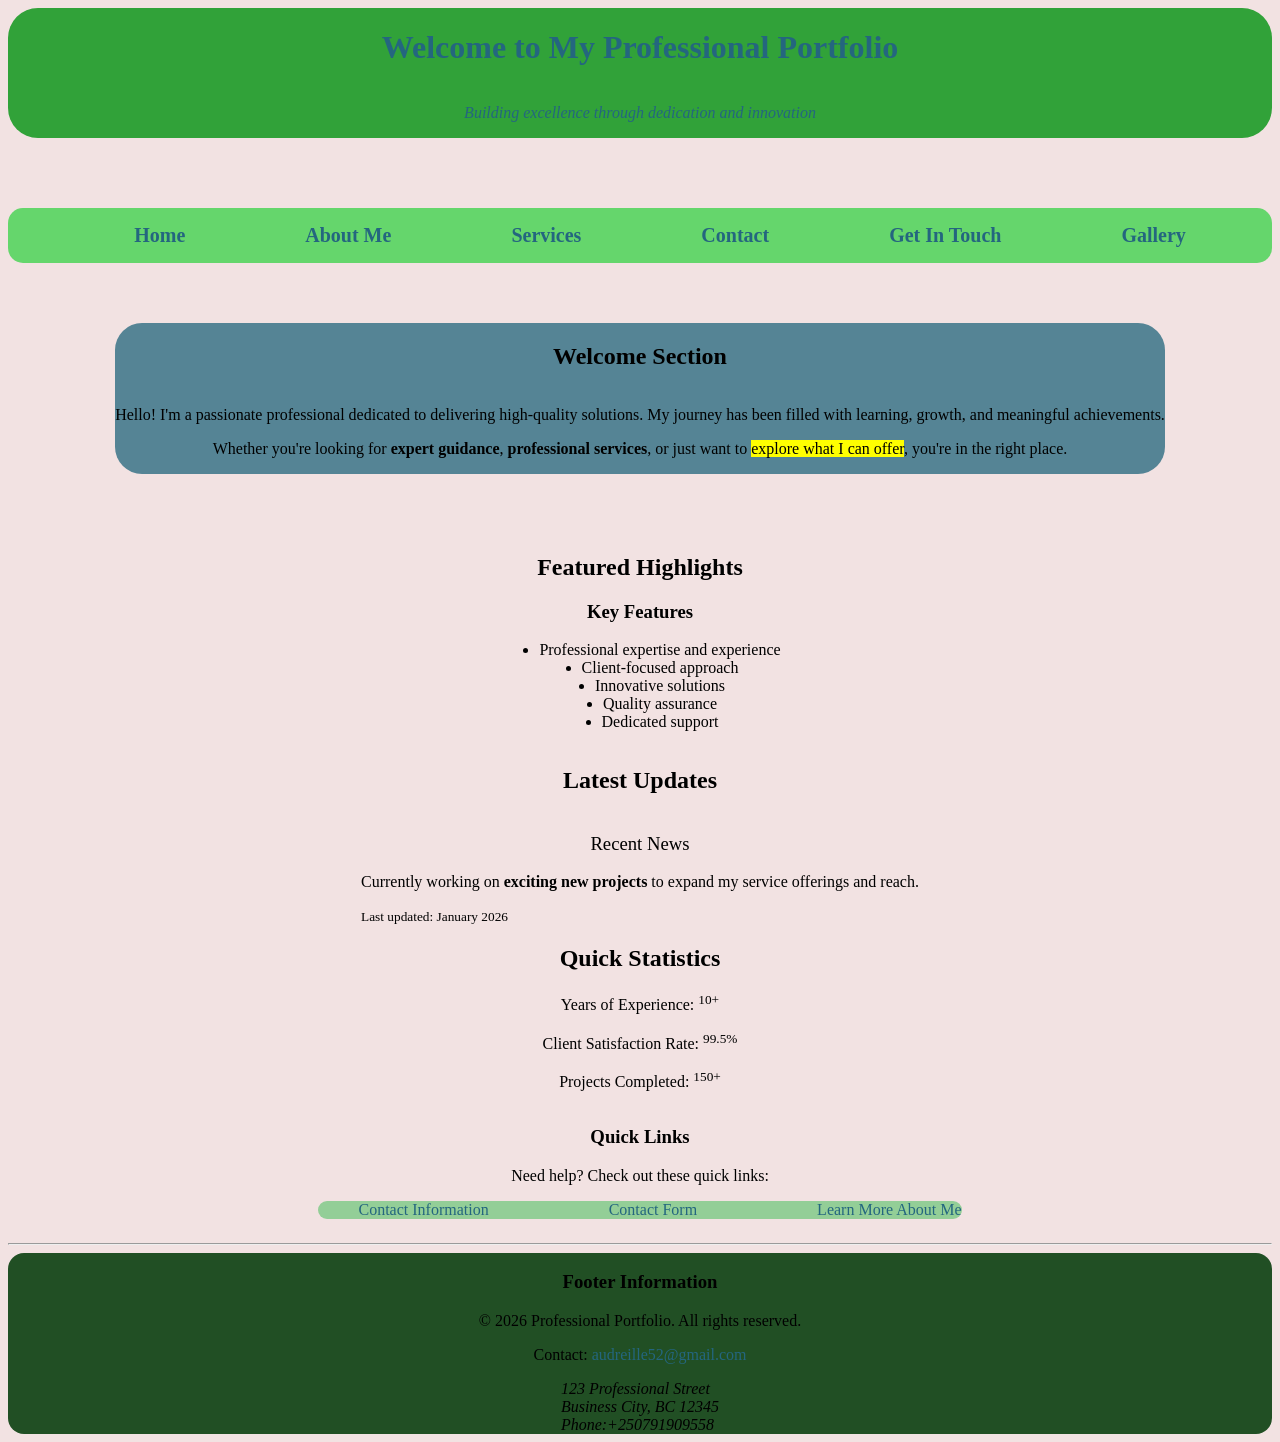
<file: index.html>
<!DOCTYPE html>
<html lang="en">
<head>
    <meta charset="UTF-8">
    <meta name="viewport" content="width=device-width, initial-scale=1.0">
    <meta name="description" content="Professional personal website showcasing skills and services">
    <meta name="author" content="Your Name">
    <title>Home - Professional Portfolio</title>
    <link rel="stylesheet" href="style.css">
</head>
<body>
    <header>
        <h1>Welcome to My Professional Portfolio</h1>
        <p><em>Building excellence through dedication and innovation</em></p>
    </header>

    <nav>
       
        <ul>
            <li><a href="index.html">Home</a></li>
            <li><a href="about.html">About Me</a></li>
            <li><a href="services.html">Services</a></li>
            <li><a href="contact.html">Contact</a></li>
            <li><a href="form.html">Get In Touch</a></li>
            <li><a href="media.html">Gallery</a></li>
        </ul>
    </nav>

    <main>
        <section class="wel">
            <h2>Welcome Section</h2>
            <article>
               
                <p>Hello! I'm a passionate professional dedicated to delivering high-quality solutions. My journey has been filled with learning, growth, and meaningful achievements.</p>
                <p>Whether you're looking for <strong>expert guidance</strong>, <strong>professional services</strong>, or just want to <mark>explore what I can offer</mark>, you're in the right place.</p>
            </article>
        </section>

        <section class="feat">
            <h2>Featured Highlights</h2>
            <article>
                <h3>Key Features</h3>
                <ul>
                    <li>Professional expertise and experience</li>
                    <li>Client-focused approach</li>
                    <li>Innovative solutions</li>
                    <li>Quality assurance</li>
                    <li>Dedicated support</li>
                </ul>
            </article>
        </section>

        <section class="upd">
            <h2>Latest Updates</h2>
            <article>
                <h3>Recent News</h3>
                <p>Currently working on <strong>exciting new projects</strong> to expand my service offerings and reach.</p>
                <small>Last updated: January 2026</small>
            </article>
        </section>

        <section>
            <h2>Quick Statistics</h2>
            <article>
                <p>Years of Experience: <sup>10+</sup></p>
                <p>Client Satisfaction Rate: <sup>99.5%</sup></p>
                <p>Projects Completed: <sup>150+</sup></p>
            </article>
        </section>

        <aside>
            <h3>Quick Links</h3>
            <p>Need help? Check out these quick links:</p>
            <ul>
                <li><a href="contact.html">Contact Information</a></li>
                <li><a href="form.html">Contact Form</a></li>
                <li><a href="about.html">Learn More About Me</a></li>
            </ul>
        </aside>
    </main>

    <hr>

    <footer>
        <section>
            <h3>Footer Information</h3>
            <p>&copy; 2026 Professional Portfolio. All rights reserved.</p>
            <p>Contact: <a href="mailto:audreille25@gmail.com">audreille52@gmail.com</a></p>
            <address>
                123 Professional Street <br>
                Business City, BC 12345 <br>
                Phone:+250791909558
            </address>
        </section>
    </footer>

    <noscript>
        <p>This website works best with JavaScript enabled, but all core functionality is available without it.</p>
    </noscript>
</body>
</html>
</file>
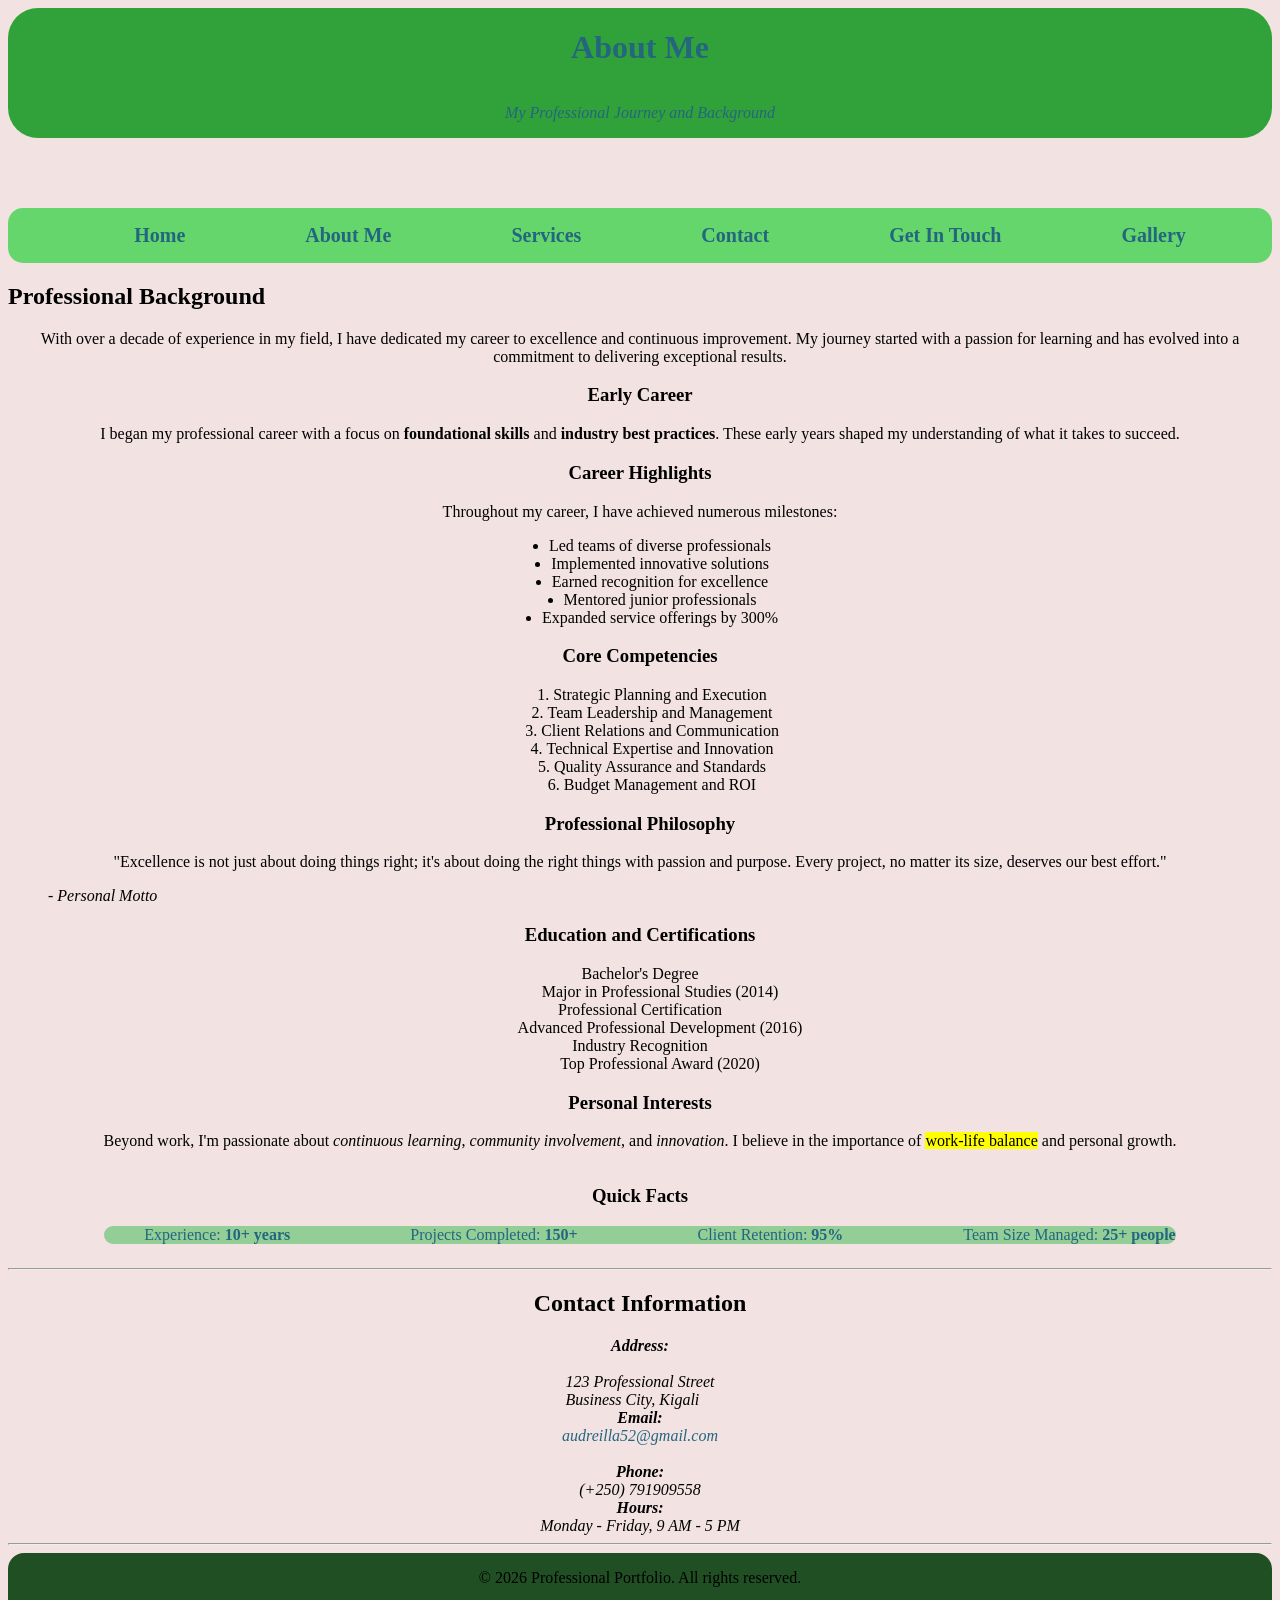
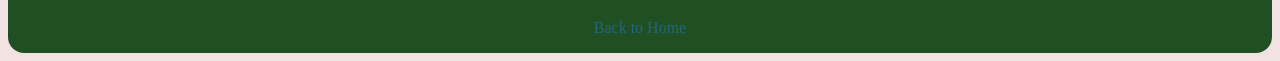
<file: about.html>
<!DOCTYPE html>
<html lang="en">
<head>
    <meta charset="UTF-8">
    <meta name="viewport" content="width=device-width, initial-scale=1.0">
    <meta name="description" content="About me - Personal background and professional journey">
    <meta name="keywords" content="about, professional, experience, biography">
    <title>About Me - Professional Portfolio</title>
     <link rel="stylesheet" href="style.css">
</head>
<body>
    <header>
        <h1>About Me</h1>
        <p><em>My Professional Journey and Background</em></p>
    </header>

    <nav>
       
        <ul>
            <li><a href="index.html">Home</a></li>
            <li><a href="about.html">About Me</a></li>
            <li><a href="services.html">Services</a></li>
            <li><a href="contact.html">Contact</a></li>
            <li><a href="form.html">Get In Touch</a></li>
            <li><a href="media.html">Gallery</a></li>
        </ul>
    </nav>

    <main>
        <article>
            <h2>Professional Background</h2>
            <p>With over a decade of experience in my field, I have dedicated my career to excellence and continuous improvement. My journey started with a passion for learning and has evolved into a commitment to delivering exceptional results.</p>

            <section>
                <h3>Early Career</h3>
                <p>I began my professional career with a focus on <strong>foundational skills</strong> and <strong>industry best practices</strong>. These early years shaped my understanding of what it takes to succeed.</p>
            </section>

            <section>
                <h3>Career Highlights</h3>
                <p>Throughout my career, I have achieved numerous milestones:</p>
                <ul>
                    <li>Led teams of diverse professionals</li>
                    <li>Implemented innovative solutions</li>
                    <li>Earned recognition for excellence</li>
                    <li>Mentored junior professionals</li>
                    <li>Expanded service offerings by 300%</li>
                </ul>
            </section>

            <section>
                <h3>Core Competencies</h3>
                <ol>
                    <li>Strategic Planning and Execution</li>
                    <li>Team Leadership and Management</li>
                    <li>Client Relations and Communication</li>
                    <li>Technical Expertise and Innovation</li>
                    <li>Quality Assurance and Standards</li>
                    <li>Budget Management and ROI</li>
                </ol>
            </section>

            <section>
                <h3>Professional Philosophy</h3>
                <blockquote>
                    <p>"Excellence is not just about doing things right; it's about doing the right things with passion and purpose. Every project, no matter its size, deserves our best effort."</p>
                    <cite>- Personal Motto</cite>
                </blockquote>
            </section>

            <section>
                <h3>Education and Certifications</h3>
                <dl>
                    <dt>Bachelor's Degree</dt>
                    <dd>Major in Professional Studies (2014)</dd>
                    <dt>Professional Certification</dt>
                    <dd>Advanced Professional Development (2016)</dd>
                    <dt>Industry Recognition</dt>
                    <dd>Top Professional Award (2020)</dd>
                </dl>
            </section>

            <section>
                <h3 class="t">Personal Interests</h3>
                <p>Beyond work, I'm passionate about <em>continuous learning</em>, <em>community involvement</em>, and <em>innovation</em>. I believe in the importance of <mark>work-life balance</mark> and personal growth.</p>
            </section>
        </article>

        <aside>
            <h3>Quick Facts</h3>
            <ul>
                <li>Experience: <strong>10+ years</strong></li>
                <li>Projects Completed: <strong>150+</strong></li>
                <li>Client Retention: <strong>95%</strong></li>
                <li>Team Size Managed: <strong>25+ people</strong></li>
            </ul>
        </aside>
    </main>

    <hr>

    <section>
        <h2 class="gt">Contact Information</h2>
        <address class="ft">
            <strong>Address:</strong><br>
            123 Professional Street<br>
            Business City, Kigali <br>
            <strong>Email:</strong> <a href="mailto:audreille52@gmail.com">audreilla52@gmail.com</a><br>
            <strong>Phone:</strong> (+250) 791909558<br>
            <strong>Hours:</strong> Monday - Friday, 9 AM - 5 PM
        </address>
    </section>

    <hr>

    <footer>
        <p>&copy; 2026 Professional Portfolio. All rights reserved.</p>
        <p><a href="index.html">Back to Home</a></p>
    </footer>
</body>
</html>
</file>
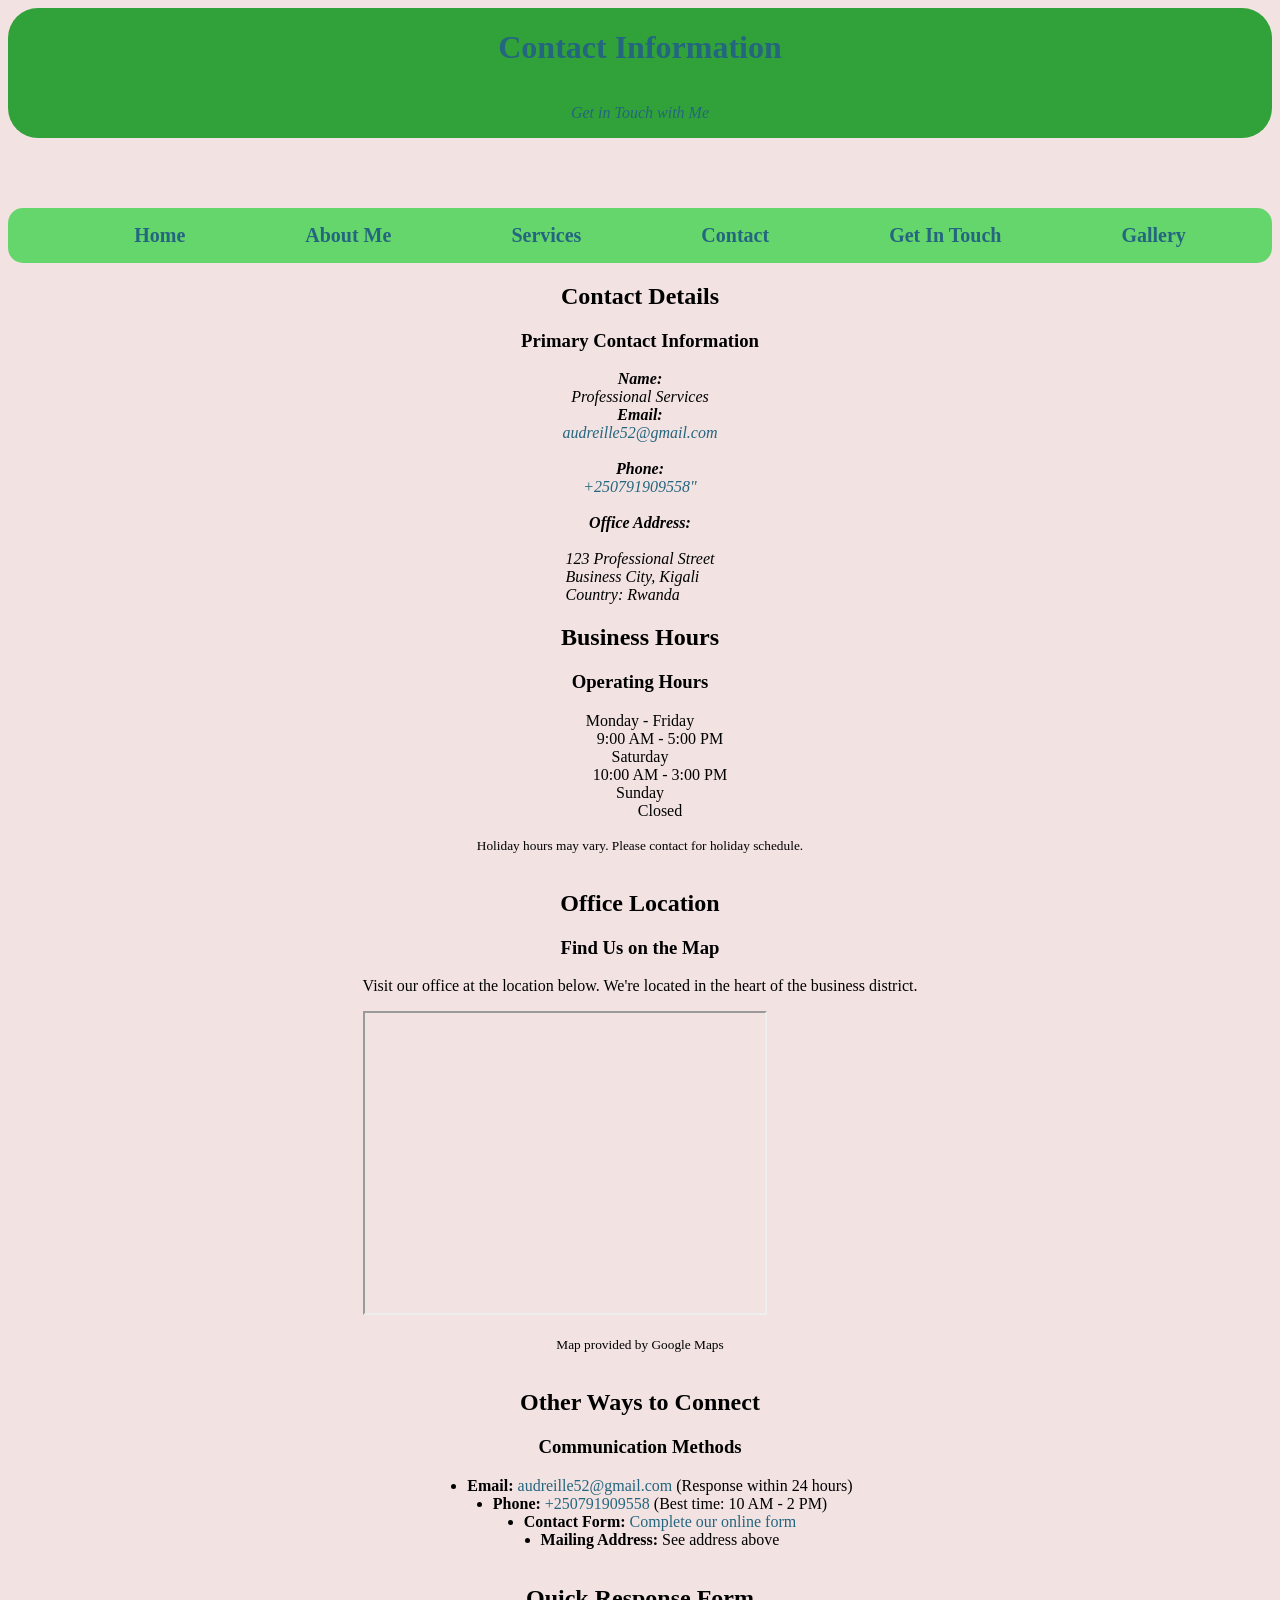
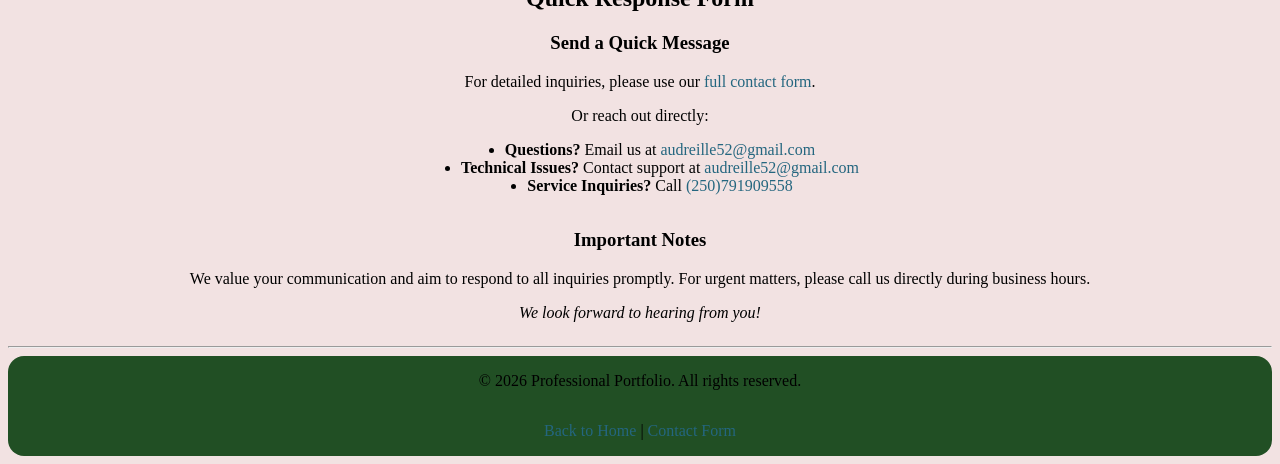
<file: contact.html>
<!DOCTYPE html>
<html lang="en">
<head>
    <meta charset="UTF-8">
    <meta name="viewport" content="width=device-width, initial-scale=1.0">
    <meta name="description" content="Contact information and location map">
    <meta name="keywords" content="contact, location, map, email, phone">
    <title>Contact - Professional Portfolio</title>
     <link rel="stylesheet" href="style.css">
</head>
<body>
    <header>
        <h1>Contact Information</h1>
        <p><em>Get in Touch with Me</em></p>
    </header>

    <nav>
      
        <ul>
            <li><a href="index.html">Home</a></li>
            <li><a href="about.html">About Me</a></li>
            <li><a href="services.html">Services</a></li>
            <li><a href="contact.html">Contact</a></li>
            <li><a href="form.html">Get In Touch</a></li>
            <li><a href="media.html">Gallery</a></li>
        </ul>
    </nav>

    <main>
        <section>
            <h2>Contact Details</h2>
            <article>
                <h3>Primary Contact Information</h3>
                <address>
                    <strong>Name:</strong> Professional Services<br>
                    <strong>Email:</strong> <a href="audreille52@gmail.com">audreille52@gmail.com</a><br>
                    <strong>Phone:</strong> <a href="tel:+250791909558">+250791909558"</a><br>
                    <strong>Office Address:</strong><br>
                    123 Professional Street<br>
                    Business City, Kigali<br>
                    Country: Rwanda
                </address>
            </article>
        </section>

        <section>
            <h2>Business Hours</h2>
            <article>
                <h3>Operating Hours</h3>
                <dl>
                    <dt>Monday - Friday</dt>
                    <dd>9:00 AM - 5:00 PM</dd>
                    <dt>Saturday</dt>
                    <dd>10:00 AM - 3:00 PM</dd>
                    <dt>Sunday</dt>
                    <dd>Closed</dd>
                </dl>
                <p><small>Holiday hours may vary. Please contact for holiday schedule.</small></p>
            </article>
        </section>

        <section>
            <h2>Office Location</h2>
            <article>
                <h3>Find Us on the Map</h3>
                <p>Visit our office at the location below. We're located in the heart of the business district.</p>
                <iframe 
                    src="https://www.google.com/maps/embed?pb=!1m18!1m12!1m3!1d3024.186848172428!2d-74.00601732346274!3d40.71278067138067!2m3!1f0!2f0!3f0!3m2!1i1024!2i768!4f13.1!3m3!1m2!1s0x89c25a27e5480a1b%3A0xb2bdc4b3d51cefc5!2s123%20Professional%20Street%2C%20New%20York%2C%20NY%2010007!5e0!3m2!1sen!2sus!4v1234567890" 
                    width="400" 
                    height="300" 
                    allowfullscreen="" 
                    loading="lazy" 
                    referrerpolicy="no-referrer-when-downgrade">
                </iframe>
                <p><small>Map provided by Google Maps</small></p>
            </article>
        </section>

        <section>
            <h2>Other Ways to Connect</h2>
            <article>
                <h3>Communication Methods</h3>
                <ul>
                    <li><strong>Email:</strong> <a href="mailto:audreille52@gmail.com">audreille52@gmail.com</a> (Response within 24 hours)</li>
                    <li><strong>Phone:</strong> <a href="tel:+250791909558">+250791909558</a> (Best time: 10 AM - 2 PM)</li>
                    <li><strong>Contact Form:</strong> <a href="form.html">Complete our online form</a></li>
                    <li><strong>Mailing Address:</strong> See address above</li>
                </ul>
            </article>
        </section>

        <section>
            <h2>Quick Response Form</h2>
            <article>
                <h3>Send a Quick Message</h3>
                <p>For detailed inquiries, please use our <a href="form.html">full contact form</a>.</p>
                <p>Or reach out directly:</p>
                <ul>
                    <li><strong>Questions?</strong> Email us at <a href="mailto:audreille52@gmail.com">audreille52@gmail.com</a></li>
                    <li><strong>Technical Issues?</strong> Contact support at <a href="mailto:audreille52@gmail.com">audreille52@gmail.com</a></li>
                    <li><strong>Service Inquiries?</strong> Call <a href="tel:(250)791909558">(250)791909558</a></li>
                </ul>
            </article>
        </section>

        <aside>
            <h3>Important Notes</h3>
            <p>We value your communication and aim to respond to all inquiries promptly. For urgent matters, please call us directly during business hours.</p>
            <p><em>We look forward to hearing from you!</em></p>
        </aside>
    </main>

    <hr>

    <footer>
        <p>&copy; 2026 Professional Portfolio. All rights reserved.</p>
        <p><a href="index.html">Back to Home</a> | <a href="form.html">Contact Form</a></p>
    </footer>
</body>
</html>
</file>
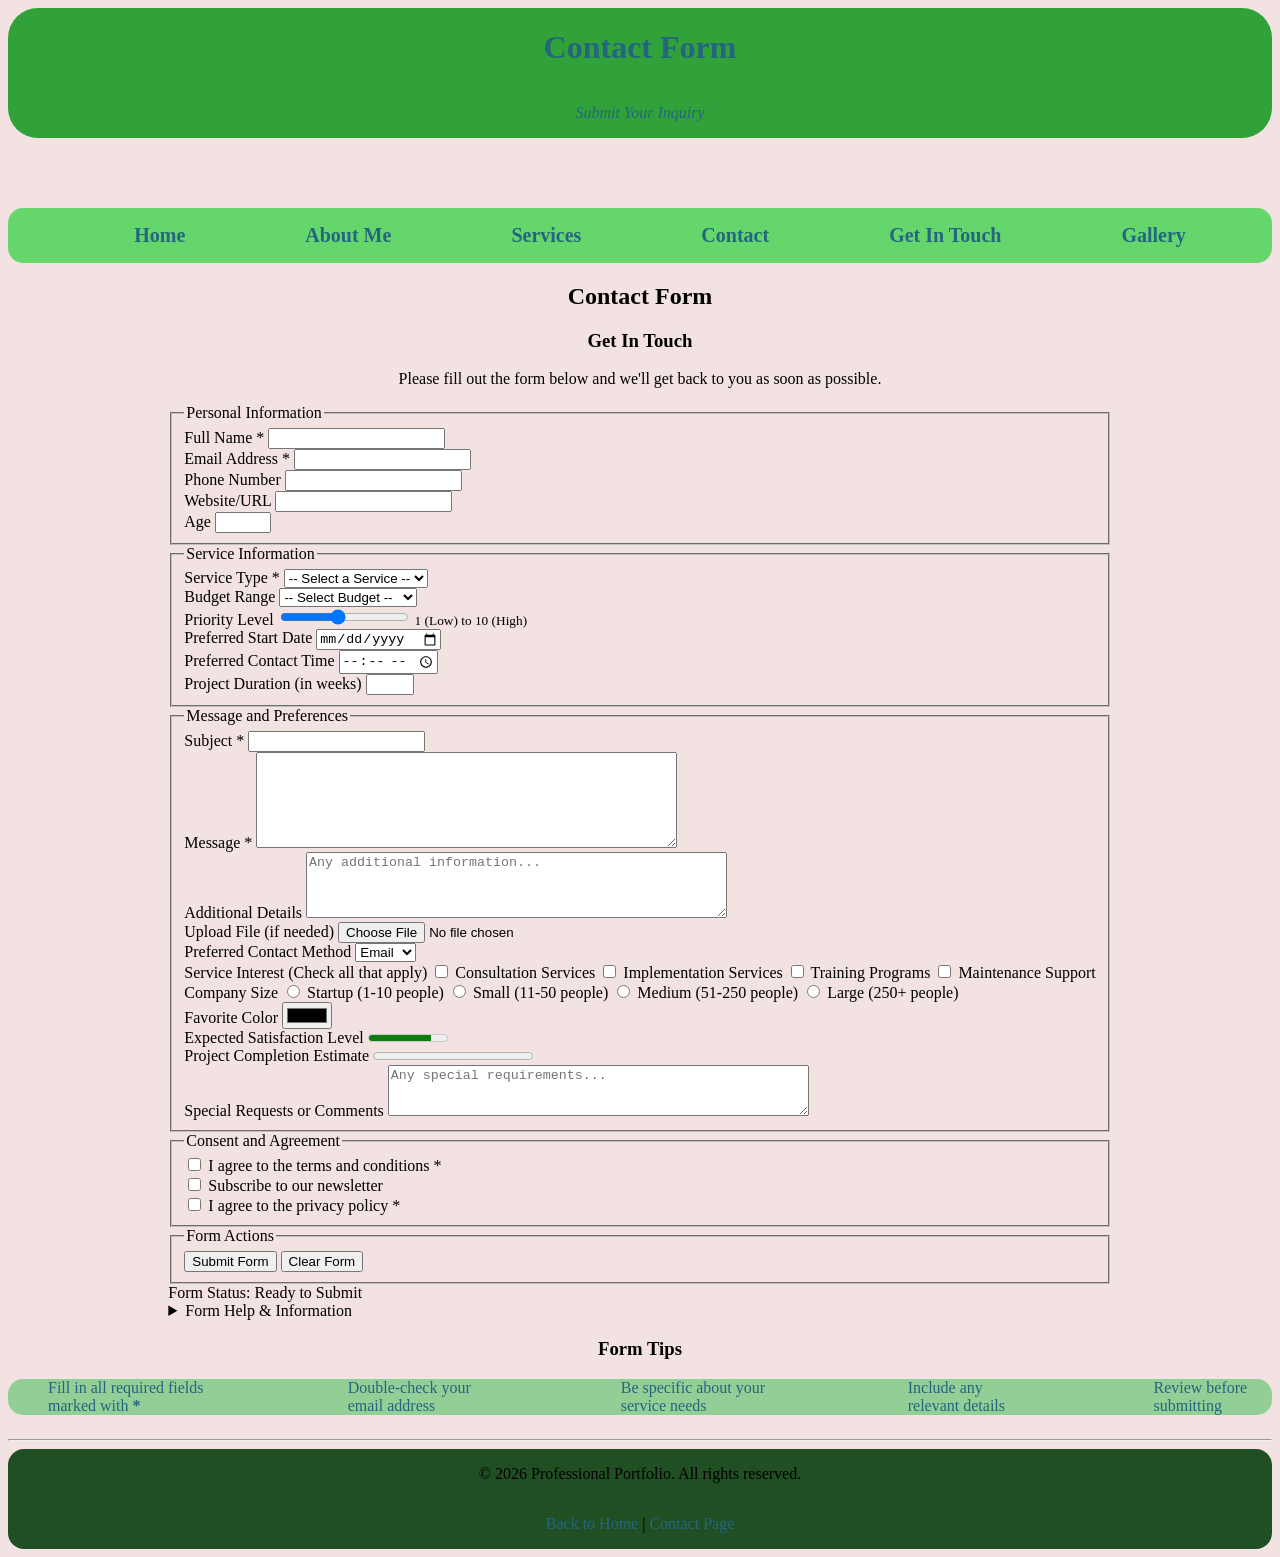
<file: form.html>
<!DOCTYPE html>
<html lang="en">
<head>
    <meta charset="UTF-8">
    <meta name="viewport" content="width=device-width, initial-scale=1.0">
    <meta name="description" content="Contact form - Submit your inquiry">
    <meta name="keywords" content="form, contact, submission, inquiry">
    <title>Contact Form - Professional Portfolio</title>
     <link rel="stylesheet" href="style.css">
</head>
<body>
    <header>
        <h1>Contact Form</h1>
        <p><em>Submit Your Inquiry</em></p>
    </header>

    <nav>
     
        <ul>
            <li><a href="index.html">Home</a></li>
            <li><a href="about.html">About Me</a></li>
            <li><a href="services.html">Services</a></li>
            <li><a href="contact.html">Contact</a></li>
            <li><a href="form.html">Get In Touch</a></li>
            <li><a href="media.html">Gallery</a></li>
        </ul>
    </nav>

    <main>
        <section>
            <h2>Contact Form</h2>
            <article>
                <h3>Get In Touch</h3>
                <p>Please fill out the form below and we'll get back to you as soon as possible.</p>

                <form action="https://httpbin.org/post" method="post" enctype="multipart/form-data">
                    <fieldset>
                        <legend>Personal Information</legend>
                        
                        <div>
                            <label for="fullname">Full Name <span>*</span></label>
                            <input type="text" id="fullname" name="fullname" required>
                        </div>

                        <div>
                            <label for="email">Email Address <span>*</span></label>
                            <input type="email" id="email" name="email" required>
                        </div>

                        <div>
                            <label for="phone">Phone Number</label>
                            <input type="tel" id="phone" name="phone">
                        </div>

                        <div>
                            <label for="website">Website/URL</label>
                            <input type="url" id="website" name="website">
                        </div>

                        <div>
                            <label for="age">Age</label>
                            <input type="number" id="age" name="age" min="18" max="120">
                        </div>
                    </fieldset>

                    <fieldset>
                        <legend>Service Information</legend>

                        <div>
                            <label for="service">Service Type <span>*</span></label>
                            <select id="service" name="service" required>
                                <option value="">-- Select a Service --</option>
                                <option value="consultation">Consultation</option>
                                <option value="implementation">Implementation</option>
                                <option value="training">Training</option>
                                <option value="support">Support</option>
                                <option value="other">Other</option>
                            </select>
                        </div>

                        <div>
                            <label for="budget">Budget Range</label>
                            <select id="budget" name="budget">
                                <option value="">-- Select Budget --</option>
                                <optgroup label="Small Projects">
                                    <option value="500-1000">$500 - $1,000</option>
                                    <option value="1000-2000">$1,000 - $2,000</option>
                                </optgroup>
                                <optgroup label="Medium Projects">
                                    <option value="2000-5000">$2,000 - $5,000</option>
                                    <option value="5000-10000">$5,000 - $10,000</option>
                                </optgroup>
                                <optgroup label="Large Projects">
                                    <option value="10000+">$10,000+</option>
                                </optgroup>
                            </select>
                        </div>

                        <div>
                            <label for="priority">Priority Level</label>
                            <input type="range" id="priority" name="priority" min="1" max="10" value="5">
                            <small>1 (Low) to 10 (High)</small>
                        </div>

                        <div>
                            <label for="startdate">Preferred Start Date</label>
                            <input type="date" id="startdate" name="startdate">
                        </div>

                        <div>
                            <label for="timeframe">Preferred Contact Time</label>
                            <input type="time" id="timeframe" name="timeframe">
                        </div>

                        <div>
                            <label for="duration">Project Duration (in weeks)</label>
                            <input type="number" id="duration" name="duration" min="1" max="52" step="1">
                        </div>
                    </fieldset>

                    <fieldset>
                        <legend>Message and Preferences</legend>

                        <div>
                            <label for="subject">Subject <span>*</span></label>
                            <input type="text" id="subject" name="subject" required>
                        </div>

                        <div>
                            <label for="message">Message <span>*</span></label>
                            <textarea id="message" name="message" rows="6" cols="50" required></textarea>
                        </div>

                        <div>
                            <label for="details">Additional Details</label>
                            <textarea id="details" name="details" rows="4" cols="50" placeholder="Any additional information..."></textarea>
                        </div>

                        <div>
                            <label for="attachment">Upload File (if needed)</label>
                            <input type="file" id="attachment" name="attachment" accept=".pdf,.doc,.docx,.txt">
                        </div>

                        <div>
                            <label for="contact_preference">Preferred Contact Method</label>
                            <select id="contact_preference" name="contact_preference">
                                <option value="email">Email</option>
                                <option value="phone">Phone</option>
                                <option value="either">Either</option>
                            </select>
                        </div>

                        <div>
                            <label>Service Interest (Check all that apply)</label>
                            <input type="checkbox" id="consult" name="interests" value="consultation">
                            <label for="consult">Consultation Services</label>
                            
                            <input type="checkbox" id="implement" name="interests" value="implementation">
                            <label for="implement">Implementation Services</label>
                            
                            <input type="checkbox" id="train" name="interests" value="training">
                            <label for="train">Training Programs</label>
                            
                            <input type="checkbox" id="maintain" name="interests" value="maintenance">
                            <label for="maintain">Maintenance Support</label>
                        </div>

                        <div>
                            <label>Company Size</label>
                            <input type="radio" id="startup" name="company_size" value="startup">
                            <label for="startup">Startup (1-10 people)</label>
                            
                            <input type="radio" id="small" name="company_size" value="small">
                            <label for="small">Small (11-50 people)</label>
                            
                            <input type="radio" id="medium" name="company_size" value="medium">
                            <label for="medium">Medium (51-250 people)</label>
                            
                            <input type="radio" id="large" name="company_size" value="large">
                            <label for="large">Large (250+ people)</label>
                        </div>

                        <div>
                            <label for="color">Favorite Color</label>
                            <input type="color" id="color" name="color">
                        </div>

                        <div>
                            <label for="satisfaction">Expected Satisfaction Level</label>
                            <meter id="satisfaction" name="satisfaction" min="0" max="100" low="30" high="70" optimum="90" value="80"></meter>
                        </div>

                        <div>
                            <label for="progress">Project Completion Estimate</label>
                            <progress id="progress" name="progress" max="100" value="0"></progress>
                        </div>

                        <div>
                            <label for="comments">Special Requests or Comments</label>
                            <textarea id="comments" name="comments" rows="3" cols="50" placeholder="Any special requirements..."></textarea>
                        </div>
                    </fieldset>

                    <fieldset>
                        <legend>Consent and Agreement</legend>

                        <div>
                            <input type="checkbox" id="agree" name="agree" required>
                            <label for="agree">I agree to the terms and conditions <span>*</span></label>
                        </div>

                        <div>
                            <input type="checkbox" id="newsletter" name="newsletter" value="yes">
                            <label for="newsletter">Subscribe to our newsletter</label>
                        </div>

                        <div>
                            <input type="checkbox" id="privacy" name="privacy" required>
                            <label for="privacy">I agree to the privacy policy <span>*</span></label>
                        </div>
                    </fieldset>

                    <fieldset>
                        <legend>Form Actions</legend>
                        <button type="submit">Submit Form</button>
                        <button type="reset">Clear Form</button>
                    </fieldset>

                    <div>
                        <output name="confirmation" for="fullname email">Form Status: Ready to Submit</output>
                    </div>
                </form>

                <datalist id="companies">
                    <option value="Company A">
                    <option value="Company B">
                    <option value="Company C">
                </datalist>

                <details>
                    <summary>Form Help & Information</summary>
                    <p>This form collects information to help us serve you better. All fields marked with <span>*</span> are required.</p>
                    <p><strong>Required Fields:</strong> Full Name, Email, Service Type, Subject, Message, Agreement checkboxes</p>
                    <p><strong>Processing Time:</strong> We typically respond within 24-48 hours.</p>
                </details>
            </article>
        </section>

        <aside>
            <h3>Form Tips</h3>
            <ul>
                <li>Fill in all required fields marked with <strong>*</strong></li>
                <li>Double-check your email address</li>
                <li>Be specific about your service needs</li>
                <li>Include any relevant details</li>
                <li>Review before submitting</li>
            </ul>
        </aside>
    </main>

    <hr>

    <footer>
        <p>&copy; 2026 Professional Portfolio. All rights reserved.</p>
        <p><a href="index.html">Back to Home</a> | <a href="contact.html">Contact Page</a></p>
    </footer>
</body>
</html>
</file>
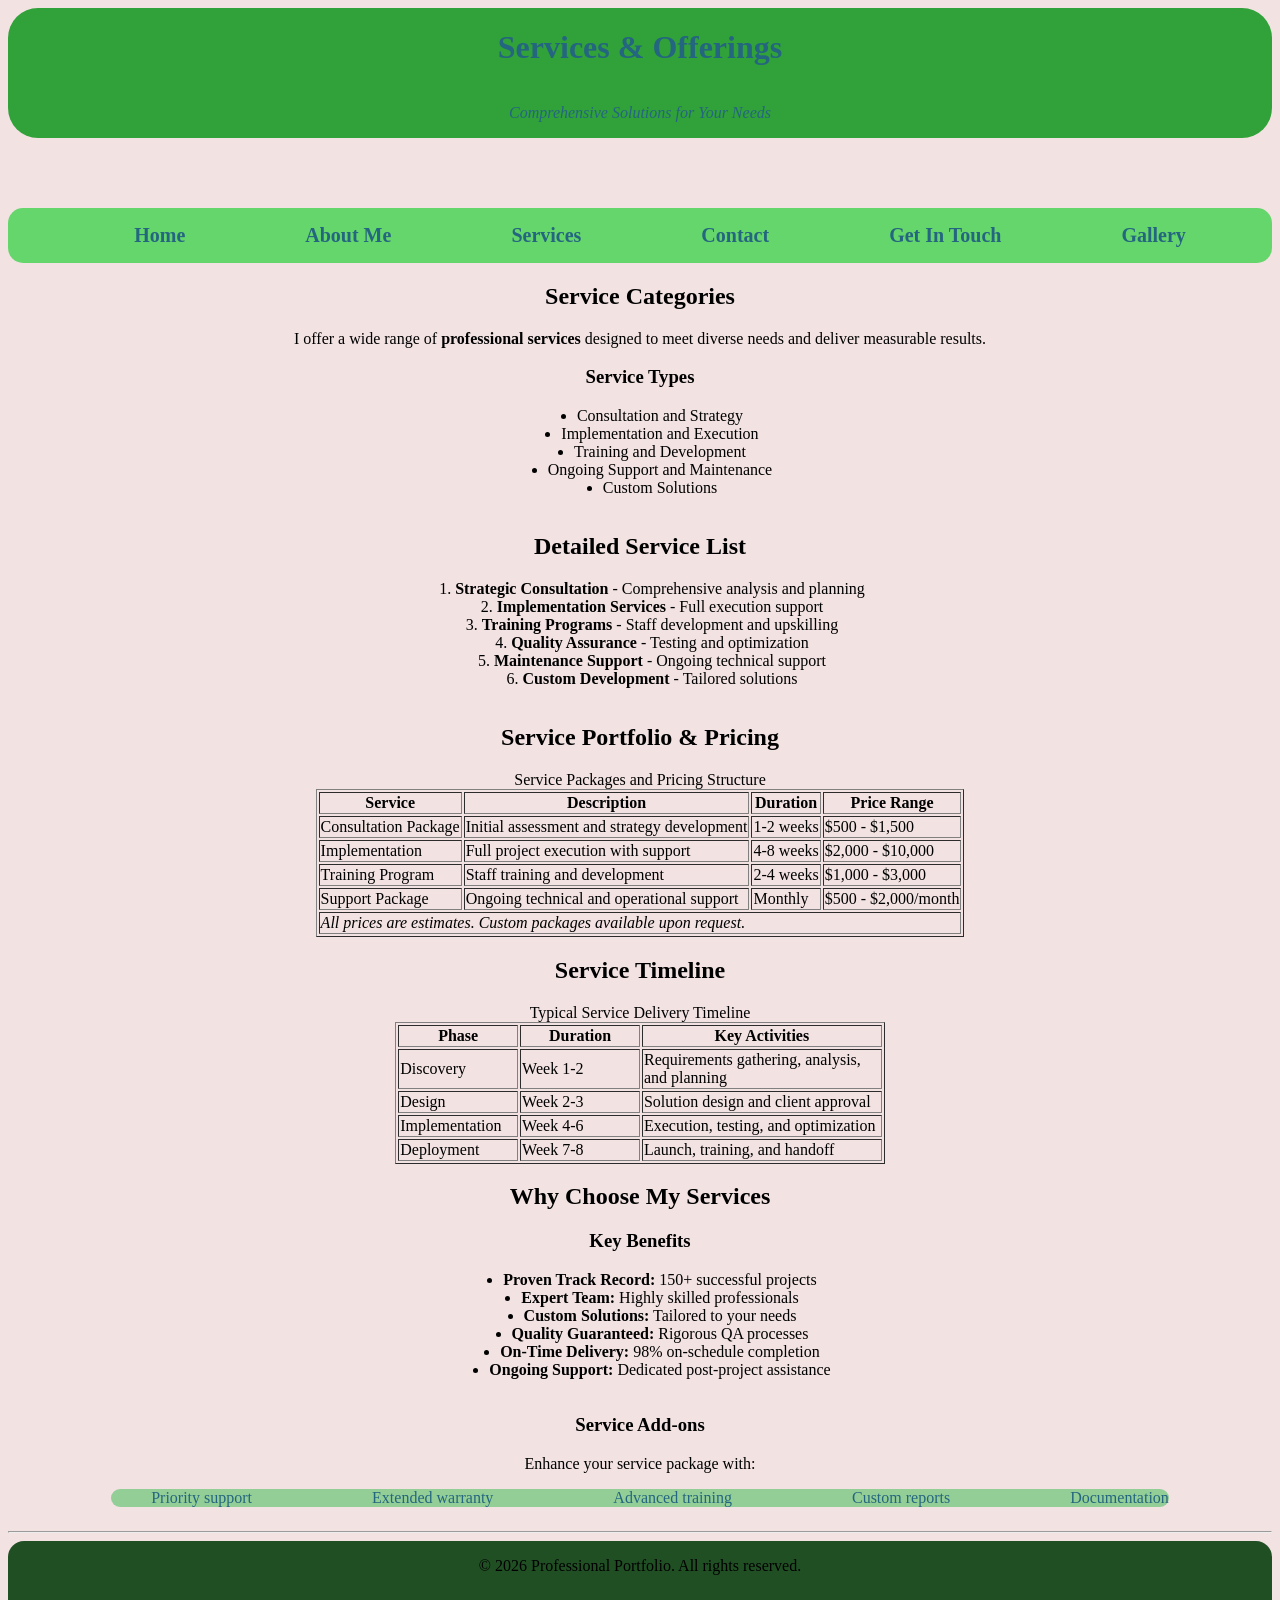
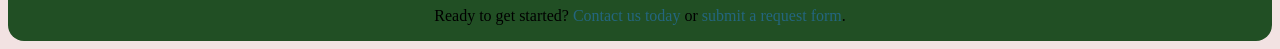
<file: services.html>
<!DOCTYPE html>
<html lang="en">
<head>
    <meta charset="UTF-8">
    <meta name="viewport" content="width=device-width, initial-scale=1.0">
    <meta name="description" content="Services offered - Professional solutions and expertise">
    <meta name="keywords" content="services, offerings, packages, pricing">
    <title>Services - Professional Portfolio</title>
     <link rel="stylesheet" href="style.css">
</head>
<body>
    <header>
        <h1>Services & Offerings</h1>
        <p><em>Comprehensive Solutions for Your Needs</em></p>
    </header>

    <nav>
       
        <ul>
            <li><a href="index.html">Home</a></li>
            <li><a href="about.html">About Me</a></li>
            <li><a href="services.html">Services</a></li>
            <li><a href="contact.html">Contact</a></li>
            <li><a href="form.html">Get In Touch</a></li>
            <li><a href="media.html">Gallery</a></li>
        </ul>
    </nav>

    <main>
        <section>
            <h2>Service Categories</h2>
            <p>I offer a wide range of <strong>professional services</strong> designed to meet diverse needs and deliver measurable results.</p>

            <article>
                <h3>Service Types</h3>
                <ul>
                    <li>Consultation and Strategy</li>
                    <li>Implementation and Execution</li>
                    <li>Training and Development</li>
                    <li>Ongoing Support and Maintenance</li>
                    <li>Custom Solutions</li>
                </ul>
            </article>
        </section>

        <section>
            <h2>Detailed Service List</h2>
            <ol>
                <li><strong>Strategic Consultation</strong> - Comprehensive analysis and planning</li>
                <li><strong>Implementation Services</strong> - Full execution support</li>
                <li><strong>Training Programs</strong> - Staff development and upskilling</li>
                <li><strong>Quality Assurance</strong> - Testing and optimization</li>
                <li><strong>Maintenance Support</strong> - Ongoing technical support</li>
                <li><strong>Custom Development</strong> - Tailored solutions</li>
            </ol>
        </section>

        <section>
            <h2>Service Portfolio & Pricing</h2>
            <table border="1">
                <caption>Service Packages and Pricing Structure</caption>
                <thead>
                    <tr>
                        <th>Service</th>
                        <th>Description</th>
                        <th>Duration</th>
                        <th>Price Range</th>
                    </tr>
                </thead>
                <tbody>
                    <tr>
                        <td>Consultation Package</td>
                        <td>Initial assessment and strategy development</td>
                        <td>1-2 weeks</td>
                        <td>$500 - $1,500</td>
                    </tr>
                    <tr>
                        <td>Implementation</td>
                        <td>Full project execution with support</td>
                        <td>4-8 weeks</td>
                        <td>$2,000 - $10,000</td>
                    </tr>
                    <tr>
                        <td>Training Program</td>
                        <td>Staff training and development</td>
                        <td>2-4 weeks</td>
                        <td>$1,000 - $3,000</td>
                    </tr>
                    <tr>
                        <td>Support Package</td>
                        <td>Ongoing technical and operational support</td>
                        <td>Monthly</td>
                        <td>$500 - $2,000/month</td>
                    </tr>
                </tbody>
                <tfoot>
                    <tr>
                        <td colspan="4"><em>All prices are estimates. Custom packages available upon request.</em></td>
                    </tr>
                </tfoot>
            </table>
        </section>

        <section>
            <h2>Service Timeline</h2>
            <table border="1">
                <caption>Typical Service Delivery Timeline</caption>
                <colgroup>
                    <col span="1" style="width: 25%;">
                    <col span="1" style="width: 25%;">
                    <col span="1" style="width: 50%;">
                </colgroup>
                <thead>
                    <tr>
                        <th>Phase</th>
                        <th>Duration</th>
                        <th>Key Activities</th>
                    </tr>
                </thead>
                <tbody>
                    <tr>
                        <td>Discovery</td>
                        <td>Week 1-2</td>
                        <td>Requirements gathering, analysis, and planning</td>
                    </tr>
                    <tr>
                        <td>Design</td>
                        <td>Week 2-3</td>
                        <td>Solution design and client approval</td>
                    </tr>
                    <tr>
                        <td>Implementation</td>
                        <td>Week 4-6</td>
                        <td>Execution, testing, and optimization</td>
                    </tr>
                    <tr>
                        <td>Deployment</td>
                        <td>Week 7-8</td>
                        <td>Launch, training, and handoff</td>
                    </tr>
                </tbody>
            </table>
        </section>

        <section>
            <h2>Why Choose My Services</h2>
            <article>
                <h3>Key Benefits</h3>
                <ul>
                    <li><strong>Proven Track Record:</strong> 150+ successful projects</li>
                    <li><strong>Expert Team:</strong> Highly skilled professionals</li>
                    <li><strong>Custom Solutions:</strong> Tailored to your needs</li>
                    <li><strong>Quality Guaranteed:</strong> Rigorous QA processes</li>
                    <li><strong>On-Time Delivery:</strong> 98% on-schedule completion</li>
                    <li><strong>Ongoing Support:</strong> Dedicated post-project assistance</li>
                </ul>
            </article>
        </section>

        <aside>
            <h3>Service Add-ons</h3>
            <p>Enhance your service package with:</p>
            <ul>
                <li>Priority support</li>
                <li>Extended warranty</li>
                <li>Advanced training</li>
                <li>Custom reports</li>
                <li>Documentation</li>
            </ul>
        </aside>
    </main>

    <hr>

    <footer>
        <p>&copy; 2026 Professional Portfolio. All rights reserved.</p>
        <p>Ready to get started? <a href="contact.html">Contact us today</a> or <a href="form.html">submit a request form</a>.</p>
    </footer>
</body>
</html>
</file>
<file: style.css>
body{
    background-color: rgb(242, 226, 226);
    
}


header{
    display: flex;
    align-items: center;
    justify-content: center;
    color: rgb(36, 102, 127);
    flex-direction: column;
  
}

nav{
    background-color: rgb(101, 214, 108);
    display: flex;
    justify-content: center;
    align-items: center;
    border-radius: 15px;
    
    
}
nav ul{
    display: flex;
    flex-direction: row;
    gap: 120px;
    
}
nav ul li{
list-style: none;

}
nav ul li:hover{
list-style: none;
background-color: white;

}

nav ul li a{
font-size: 20px;
font-weight: 700;
text-decoration: none;
color: rgb(36, 102, 127);

}
main{

    display: flex;
    align-items: center;
    justify-content: center;
    flex-direction: column;
}
.wel{
    margin-top: 60px;
   display: flex;
    align-items: center;
    justify-content: center;
    flex-direction: column;
    background-color:rgb(85, 132, 149) ;  
    border-radius: 27px;
}

.feat{
   margin-top: 60px;  
}
.upd{
    display: flex;
    justify-content: center;
    align-items: center;
    flex-direction: column;
  
}

.upd h3{
 text-align: center;
 font-weight: 100;
}
aside ul{
display: flex;
gap: 120px;

}

aside h3,p{
text-align: center;

}
aside ul li,a{
text-decoration: none;
list-style: none;
color:rgb(36, 102, 127) ;


}
aside ul{

background-color:rgb(147, 206, 151) ;
border-radius: 15px;

}
footer{
    display: flex;
    flex-direction:column;
    align-items: center;
    justify-content: center;
}
section address,ft{
 display: flex;
    align-items: center;
    justify-content: center;
    flex-direction: column;
}
section h2,gt{
 display: flex;
    align-items: center;
    justify-content: center;
    flex-direction: column;
}
section h3,t{
 display: flex;
    align-items: center;
    justify-content: center;
    flex-direction: column;
 }
section dl{
 display: flex;
    align-items: center;
    justify-content: center;
    flex-direction: column;   
}
section ol{
 display: flex;
    align-items: center;
    justify-content: center;
    flex-direction: column;
    text-decoration: none;
list-style-type: style none;;   
} 
section ul{
 display: flex;
    align-items: center;
    justify-content: center;
    flex-direction: column;   
}   
footer{
    background-color:rgb(33, 79, 36) ;
border-radius: 16px;

}
header{
    background-color:rgb(49, 162, 57) ;
border-radius: 30px;
margin-bottom:70px ;
}
</file>
